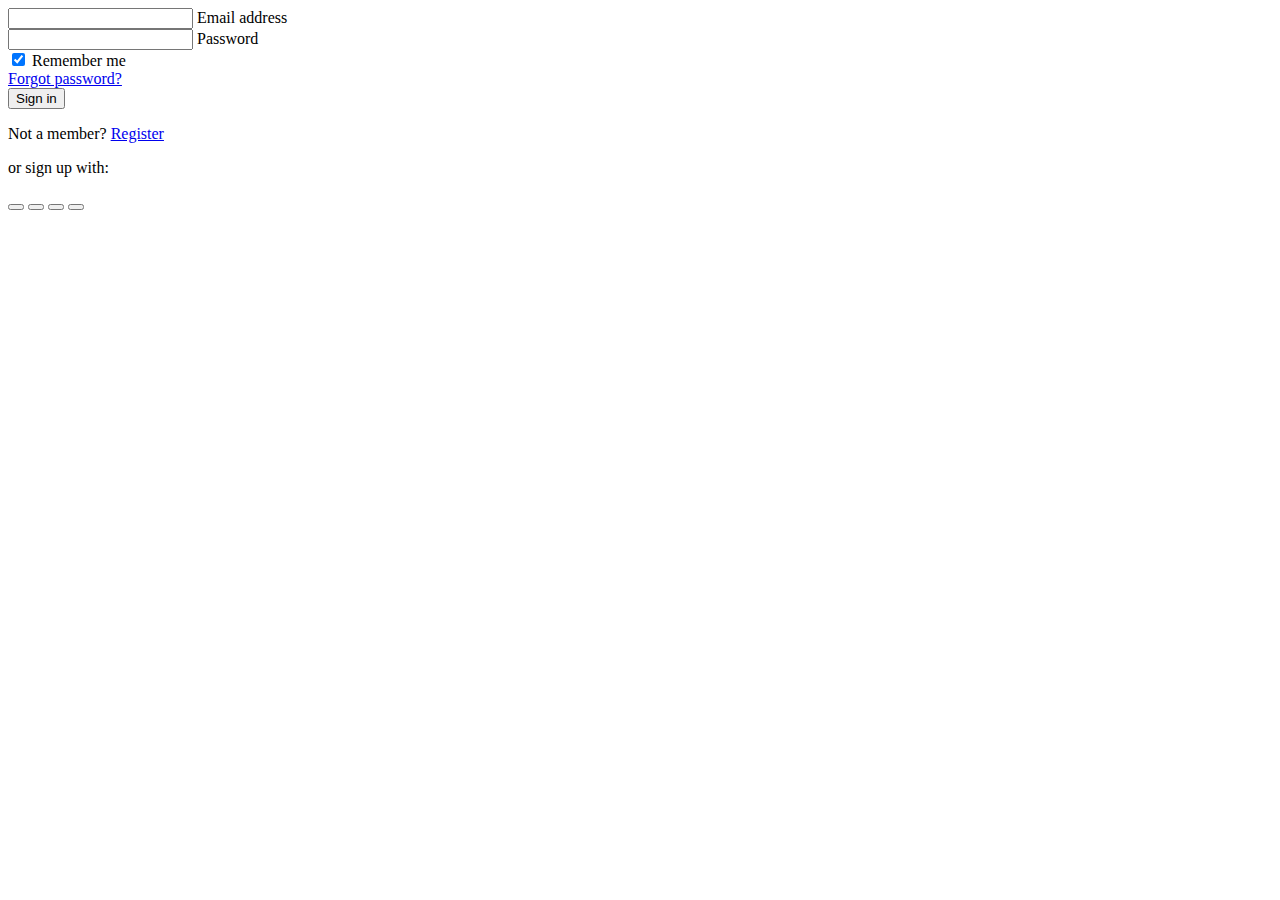
<file: Untitled-1.html>
<!doctype html>
<html lang="en">

<head>
  <title>Title</title>
  <!-- Required meta tags -->
  <meta charset="utf-8">
  <meta name="viewport" content="width=device-width, initial-scale=1, shrink-to-fit=no">

  <!-- Bootstrap CSS v5.2.1 -->
  <link href="https://cdn.jsdelivr.net/npm/bootstrap@5.3.2/dist/css/bootstrap.min.css" rel="stylesheet"
    integrity="sha384-T3c6CoIi6uLrA9TneNEoa7RxnatzjcDSCmG1MXxSR1GAsXEV/Dwwykc2MPK8M2HN" crossorigin="anonymous">

</head>

<body>
  <header>
    <!-- place navbar here -->
  </header>
  <main>
    <form>
        <!-- Email input -->
        <div class="form-outline mb-4">
          <input type="email" id="form2Example1" class="form-control" />
          <label class="form-label" for="form2Example1">Email address</label>
        </div>
      
        <!-- Password input -->
        <div class="form-outline mb-4">
          <input type="password" id="form2Example2" class="form-control" />
          <label class="form-label" for="form2Example2">Password</label>
        </div>
      
        <!-- 2 column grid layout for inline styling -->
        <div class="row mb-4">
          <div class="col d-flex justify-content-center">
            <!-- Checkbox -->
            <div class="form-check">
              <input class="form-check-input" type="checkbox" value="" id="form2Example31" checked />
              <label class="form-check-label" for="form2Example31"> Remember me </label>
            </div>
          </div>
      
          <div class="col">
            <!-- Simple link -->
            <a href="#!">Forgot password?</a>
          </div>
        </div>
      
        <!-- Submit button -->
        <button type="button" class="btn btn-primary btn-block mb-4">Sign in</button>
      
        <!-- Register buttons -->
        <div class="text-center">
          <p>Not a member? <a href="#!">Register</a></p>
          <p>or sign up with:</p>
          <button type="button" class="btn btn-link btn-floating mx-1">
            <i class="fab fa-facebook-f"></i>
          </button>
      
          <button type="button" class="btn btn-link btn-floating mx-1">
            <i class="fab fa-google"></i>
          </button>
      
          <button type="button" class="btn btn-link btn-floating mx-1">
            <i class="fab fa-twitter"></i>
          </button>
      
          <button type="button" class="btn btn-link btn-floating mx-1">
            <i class="fab fa-github"></i>
          </button>
        </div>
      </form>
  </main>
  <footer>
    <!-- place footer here -->
  </footer>
  <!-- Bootstrap JavaScript Libraries -->
  <script src="https://cdn.jsdelivr.net/npm/@popperjs/core@2.11.8/dist/umd/popper.min.js"
    integrity="sha384-I7E8VVD/ismYTF4hNIPjVp/Zjvgyol6VFvRkX/vR+Vc4jQkC+hVqc2pM8ODewa9r" crossorigin="anonymous">
  </script>

  <script src="https://cdn.jsdelivr.net/npm/bootstrap@5.3.2/dist/js/bootstrap.min.js"
    integrity="sha384-BBtl+eGJRgqQAUMxJ7pMwbEyER4l1g+O15P+16Ep7Q9Q+zqX6gSbd85u4mG4QzX+" crossorigin="anonymous">
  </script>
</body>

</html>
</file>
